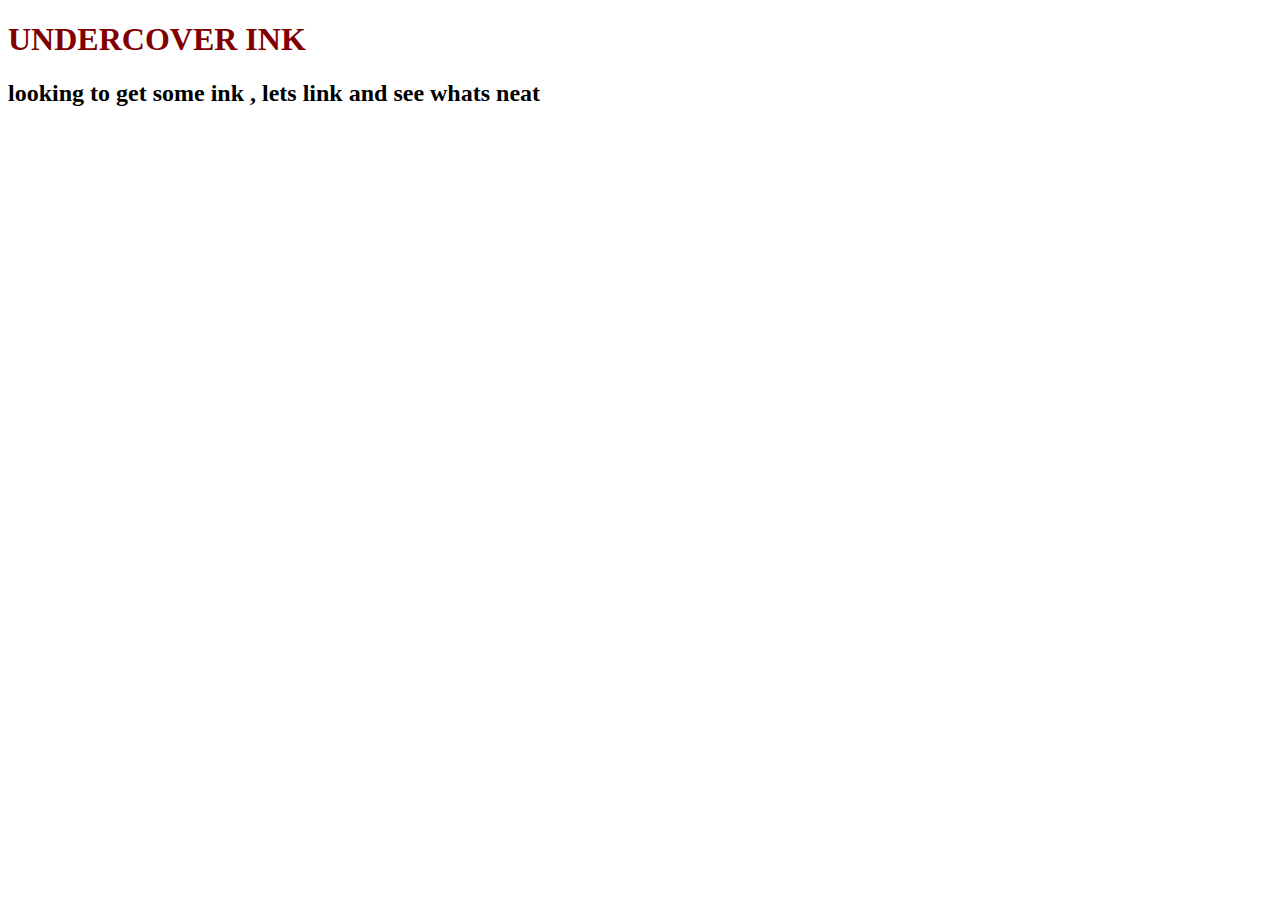
<file: index.UNDERCOVERINK.html>
<!DOCTYPE html>
<html lang="en">
<head>
  <title>UNDERCOVER INK</title>
  <meta charset="UTF-8" />
  <link rel="stylesheet" href="style.css" />

  <link rel=""

</head>
<body>
  <h1>UNDERCOVER INK</h1>
  <h2>looking to get some ink , lets link and see whats neat</h2>
  <p></p>
     <div class="Agency"></div>
      <script src='https://cdnjs.cloudflare.com/ajax/libs/jquery/3.1.1/jquery.min.js'></script>
          <script src="script.js"></script>
</body>
</html>
</file>
<file: style.css>
h1 {
  color: maroon;
  front-size: 40px;
  
}

.jumbotron jumbotron-fluid{

}
h2 {
  color:black;
  front-size: 30px;

}
</file>
